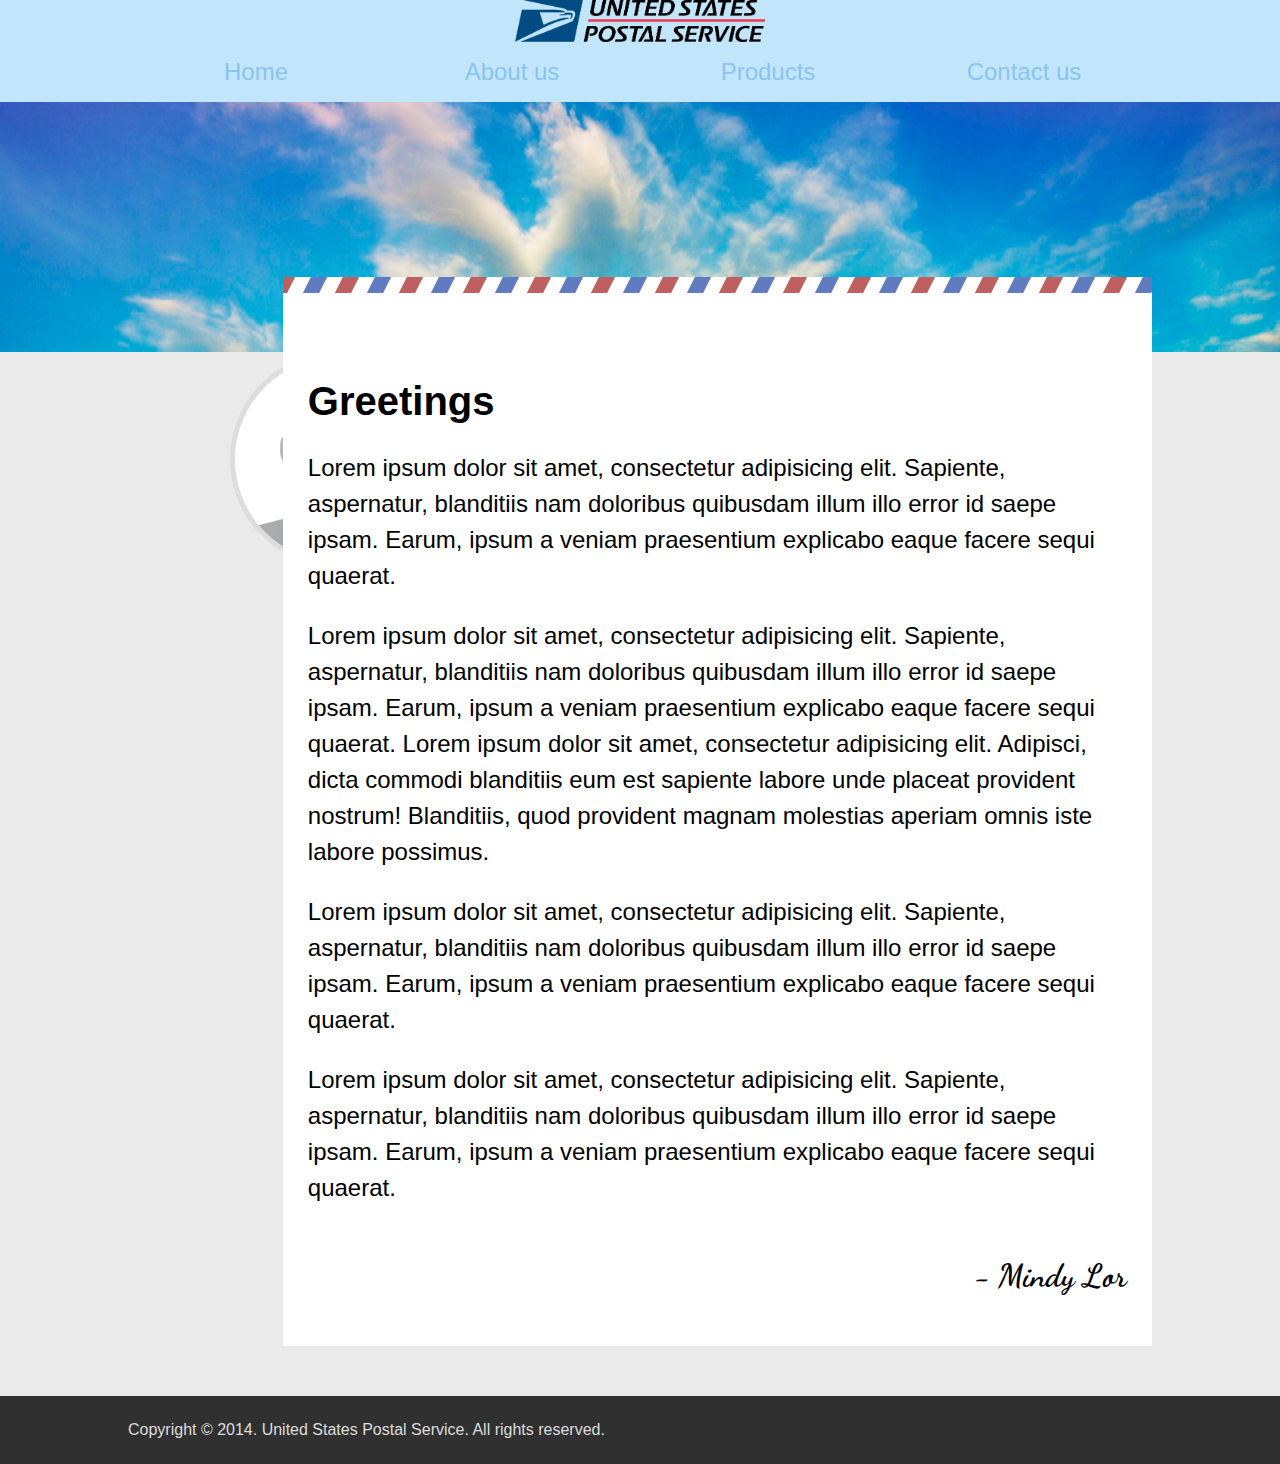
<file: usps/index.html>
<!doctype html>
<html>
    <head>
        <title>USPS</title>
        <link rel="stylesheet" href="css/styles.css">
        <link href='http://fonts.googleapis.com/css?family=Dancing+Script:700' rel='stylesheet' type='text/css'>
    </head>
    <body>
        <header>
            <div class="container">
                <img src="img/logo.png">
                <nav>
                    <ul class="clearfix">
                        <li><a href="#">Home</a></li>
                        <li><a href="#">About us</a></li>
                        <li><a href="#">Products</a></li>
                        <li><a href="#">Contact us</a></li>
                    </ul>
                </nav>
            </div>
        </header>
        <div id="hero">

        </div>
        <main class="clearfix">
            <div class="container">
                <img src="img/avatar.png">
                <article>
                    <h1>Greetings</h1>
                    <p>Lorem ipsum dolor sit amet, consectetur adipisicing elit. Sapiente, aspernatur, blanditiis nam doloribus quibusdam illum illo error id saepe ipsam. Earum, ipsum a veniam praesentium explicabo eaque facere sequi quaerat.</p>
                    <p>Lorem ipsum dolor sit amet, consectetur adipisicing elit. Sapiente, aspernatur, blanditiis nam doloribus quibusdam illum illo error id saepe ipsam. Earum, ipsum a veniam praesentium explicabo eaque facere sequi quaerat. Lorem ipsum dolor sit amet, consectetur adipisicing elit. Adipisci, dicta commodi blanditiis eum est sapiente labore unde placeat provident nostrum! Blanditiis, quod provident magnam molestias aperiam omnis iste labore possimus.</p>
                    <p>Lorem ipsum dolor sit amet, consectetur adipisicing elit. Sapiente, aspernatur, blanditiis nam doloribus quibusdam illum illo error id saepe ipsam. Earum, ipsum a veniam praesentium explicabo eaque facere sequi quaerat.</p>
                    <p>Lorem ipsum dolor sit amet, consectetur adipisicing elit. Sapiente, aspernatur, blanditiis nam doloribus quibusdam illum illo error id saepe ipsam. Earum, ipsum a veniam praesentium explicabo eaque facere sequi quaerat.</p>
                    <h2>Mindy Lor</h2>
                </article>
            </div>
        </main>
        <footer>
            <div class="container">
                Copyright &copy; 2014. United States Postal Service. All rights reserved.
            </div>
        </footer>
    </body>
</html>
</file>
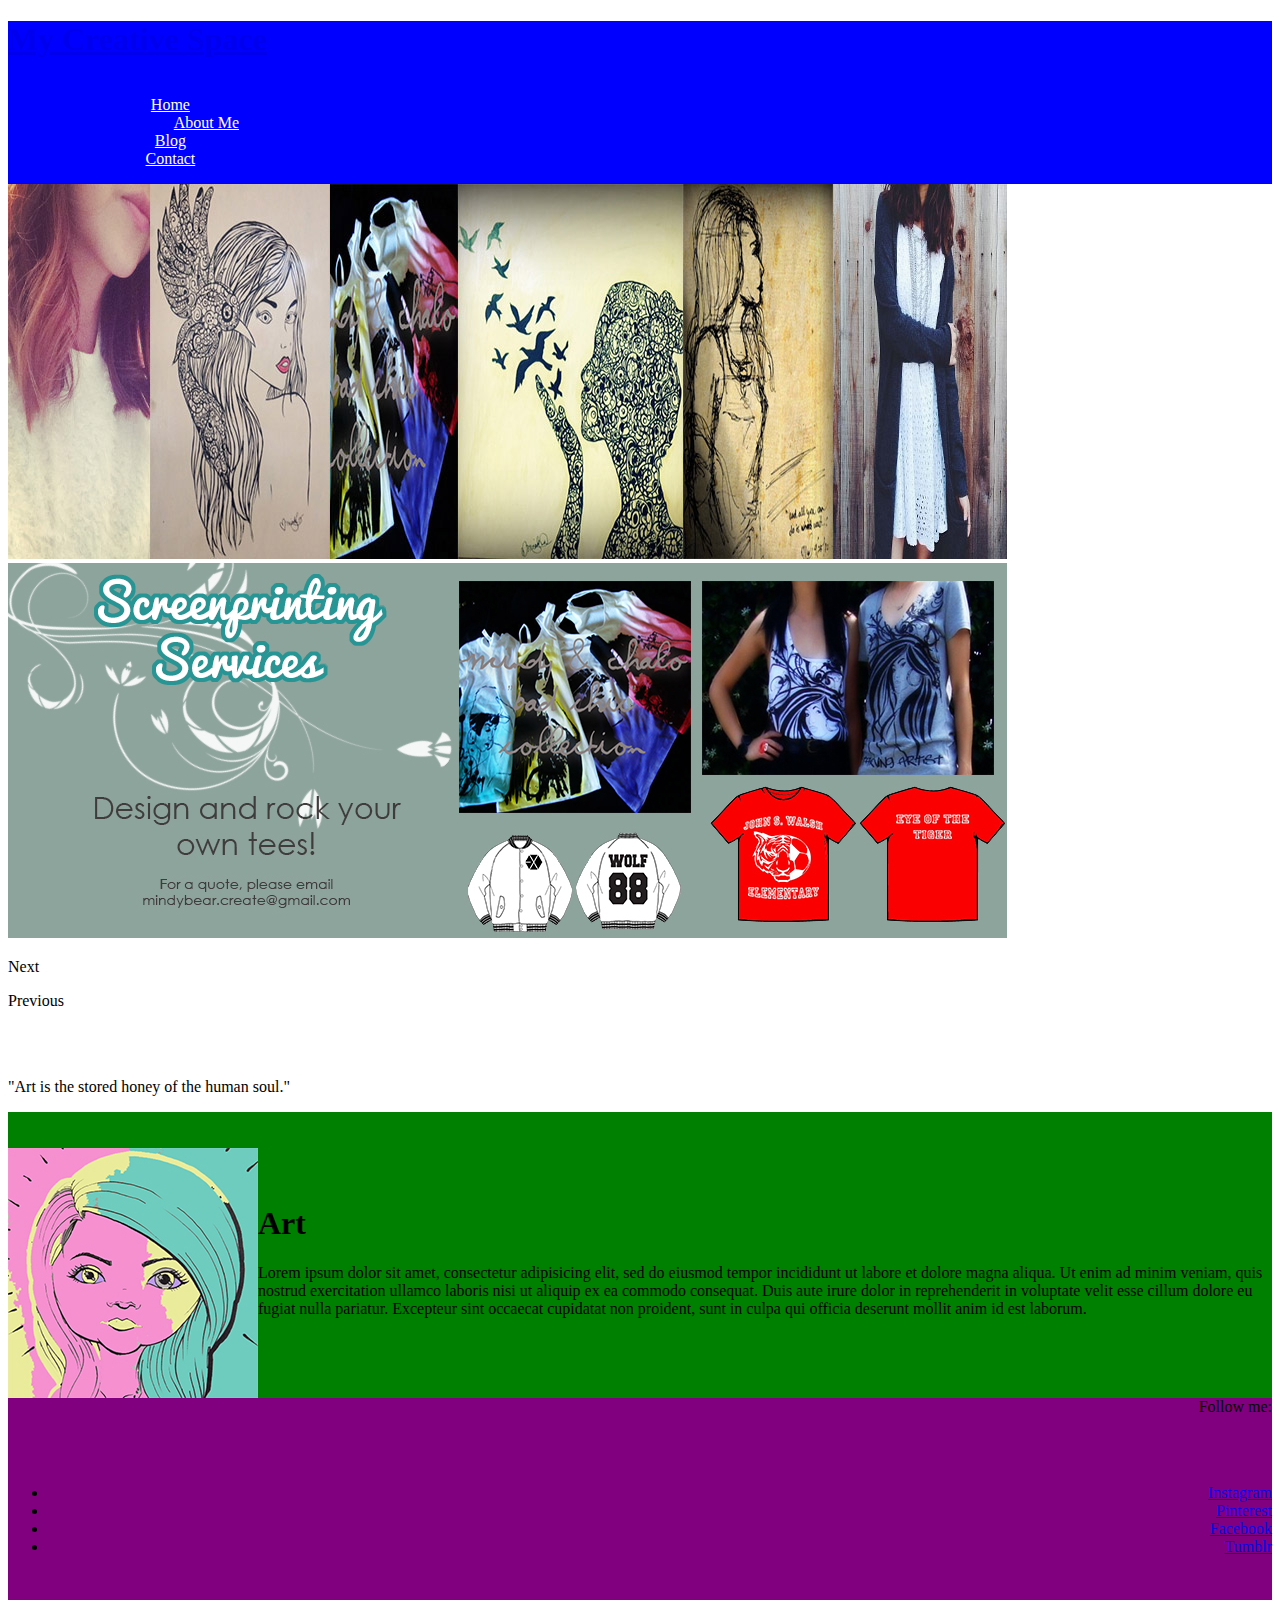
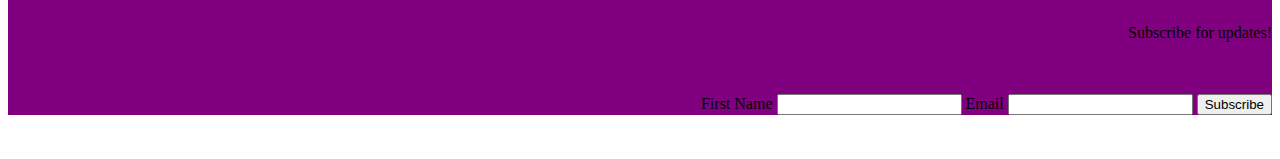
<file: about.html>
<!DOCTYPE html>
<html>
<head>
	<title>hellomindybear</title>
	<link rel="stylesheet" type="text/css" href="css/styles.css">
</head>
<body>
	<div id="Container">
		<header>
			<h1><a href="index.html">My Creative Space</a></h1>
			<nav>
				<ul>
					<li><a href="#">Home</a></li>
						<ul>
							<li><a href="#">About Me</a></li>
						</ul>
					<li><a href="#">Blog</a></li>
					<li><a href="#">Contact</a></li>
				</ul>
			</nav>
			<div class="clear"></div>
		</header>
		<div id="Banner">
			<div class="pure-g">
			<div class="pure-u-1-1">
			<div class="cycle-slideshow" 
			data-cycle-fx="scrollHorz" 
			data-cycle-timeout="3000"
			data-cycle-next="#Next"
			data-cycle-prev="#Previous"
			data-cycle-pager="#Pager"
			data-cycle-slides="> img">
			<img src="images/bannerused.jpg">
			<img src="images/banner/banner2.jpg">
			</div>

			<div id="SlideNavigation">
				<p id="Next">Next</p>
				<p id="Previous">Previous</p>
			<div id="Pager">
			</div>
			</div>
		</div>



			<br></br>
			<p>"Art is the stored honey of the human soul."</p>			
		</div>
		<div id="MainContent">
			<article>
				<br></br>
				<img src="images/mindyicon.jpg" alt="Art">
				<br></br>
				<h1>Art</h1>
				<p>Lorem ipsum dolor sit amet, consectetur adipisicing elit, sed do eiusmod
				tempor incididunt ut labore et dolore magna aliqua. Ut enim ad minim veniam,
				quis nostrud exercitation ullamco laboris nisi ut aliquip ex ea commodo
				consequat. Duis aute irure dolor in reprehenderit in voluptate velit esse
				cillum dolore eu fugiat nulla pariatur. Excepteur sint occaecat cupidatat non
				proident, sunt in culpa qui officia deserunt mollit anim id est laborum.</p>
				<br></br>
			</article>
			</article>
				
			<div class="clear"></div>
		</div>
		<footer>
			<p>Follow me:</p><br></br>
				<ul id="SocialLinks">
					<li><a href="#">Instagram</a></li>
					<li><a href="#">Pinterest</a></li>
					<li><a href="#">Facebook</a></li>
					<li><a href="#">Tumblr</a></li>
				</ul>
			<br></br>
			<p>Subscribe for updates!</p>
			<br></br>
			<form name="myForm" action="#" method="POST">
				<label for="fName">First Name</lable>
				<input type="text" id="fName" name="firstName">
				<label for="enauk">Email</label>
				<input type="email" id="Date" name="date" required>
				<input type="submit" value="Subscribe">
			</form>
		</footer>
		<br></br>
	</div>
</body>
</html>
</file>
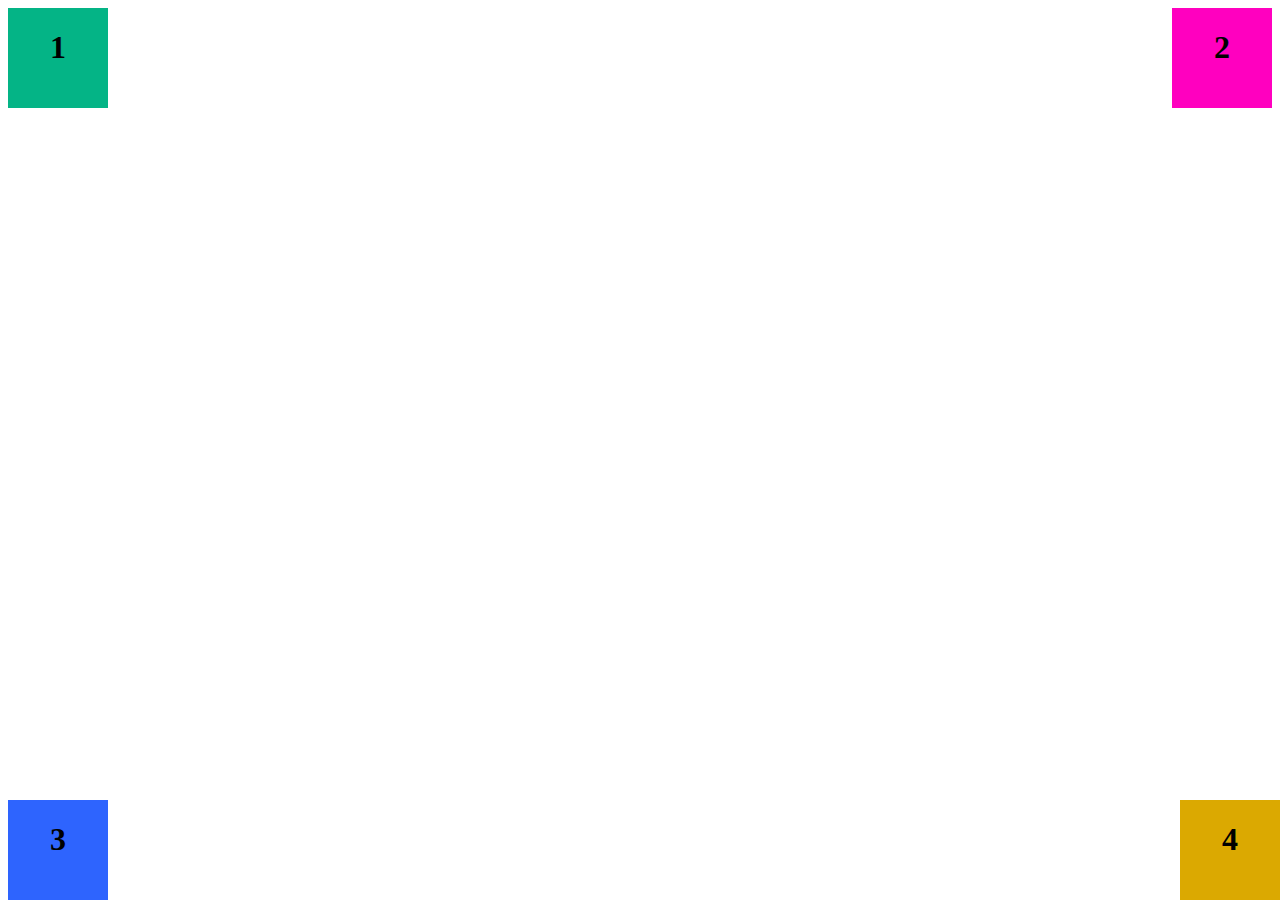
<file: test 1/index1.html>
<!DOCTYPE html>
<html>
<head>
	<title>Corner Boxes</title>
	<link rel="stylesheet" href="css/styles1.css">
</head>
<body>
	<div id="One">
		<h1>1</h1>
	</div>
	<div id="Two">
		<h1>2</h1>
	</div>
	<div id="Three">
		<h1>3</h1>
	</div>
	<div id="Four">
		<h1>4</h1>
	</div>


</body>
</html
</file>
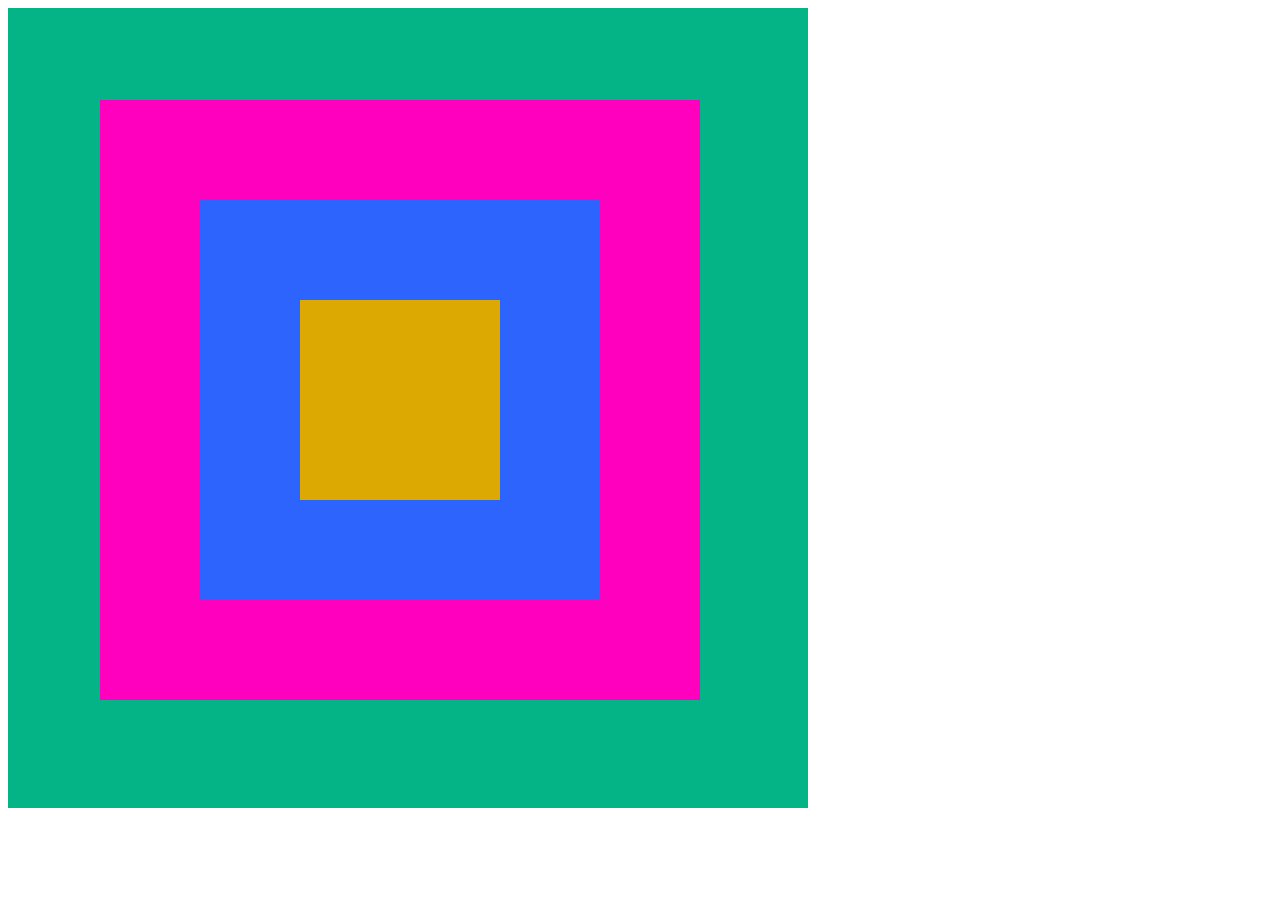
<file: test 1/index2.html>
<!DOCTYPE html>
<html>
<head>
	<title>Stacked</title>
	<link rel="stylesheet" href="css/styles2.css">
</head>
<body>
	<div id="One">
	</div>
	<div id="Two">
	</div>
	<div id="Three">
	</div>
	<div id="Four">
	</div>


</body>
</html
</file>
<file: usps/css/styles.css>
body {
    margin: 0;
    font-family: "Helvetica Neue", Helvetica, Arial, sans-serif;
}
.clearfix:before, .clearfix:after {
    content: "";
    display: block;
    clear: both;
}
.container {
    width: 80%;
    margin: 0 auto;
}
header {
    background-color: #c1e6fc;
}
header img {
    width: 250px;
    height: auto;
    display: block;
    margin: 0 auto;
}
header ul {
    padding: 0;
    margin: 0;
}
header li {
    display: inline-block;
    width: 25%;
    float: left;
    text-align: center;
}

header li a {
    color: rgba(82, 160, 231, .5);
    line-height: 2.5;
    font-size: 150%;
    text-decoration: none;
    transition: color 500ms ease-in-out;
}

header li a:hover{
    color: rgb(82, 160, 231);
}

#hero {
    height: 250px;
    background-image: url("../img/sky.jpg");
    background-attachment: fixed;
    background-size: 100%;
}
main {
    background-color: #eaeaea;
    padding-bottom: 50px;`
}
main .container {
    position: relative;
}
main img {
    display: block;
    width: 20%;
    height: auto;
    border-radius: 50%;
    position: absolute;
    top: 0;
    left: 10%;
    border: 5px solid #dddddd;
    transition: 500ms ease-in-out;
}

main img:hover{
    left: 0;
 
}



main article {
    width: 80%;
    padding: 0 25px 25px;
    float: right;
    position: relative;
    z-index: 1;
    background-color: #ffffff;
}
main article:before {
    content: "";
    display: block;
    width: 100%;
    height: 75px;
    background-color: #ffffff;
    position: absolute;
    top: -75px;
    left: 0;
    background-image: url("../img/mail.png");
    background-repeat: repeat-x;
}

article h1{
    font-size: 40px;
}

article p{
    font-size: 24px;
    line-height: 1.5;
}

article h2{
    font-size: 32px;
    font-family: 'Dancing Script', cursive;
    float: right;
}

article h2:before{
     content: "- ";
}

footer {
    padding: 25px 0;
    background-color: #303030;
    color: #dddddd;
}
</file>
<file: css/styles.css>
header {
	background-color: blue;
}

nav {
	overflow: hidden;
}
nav ul li {
	display: inline-block;
	width: 20%;
}
nav ul li a {
	display: block;
	width: 100%;
	text-align: center;
	color: white;
}


main {
	background-color: yellow;
}

main:before, main:after {
	content: "";
	display: block;
	clear: both;
}

article {
	background-color: green;
	width: 65%;
	float: left;
}

article img {
	float: left;
}

aside {
	background-color: red;
	width: 35%;
	float: right;
}

footer{
	background-color: purple;
}

@media screen and (min-width: 350px){
	footer {
		text-align: right;
	}
	nav ul li {
	display: block;
	}

	article{
		width: 100%;
	
	}
	aside{
		width: 100%;
	}
}
</file>
<file: test 1/css/styles1.css>
div{
	width: 100px;
	height: 100px;


}

#One{
	background-color: #04B486;
	float: left;
}

#Two{
	background-color: #FF00BF;
	float: right;
}

#Three{
	background-color: #2E64FE;
	position: absolute;
	bottom: 0;

}

#Four{
	background-color: #DBA901;
	position: absolute;
	bottom: 0;
	right:0;
}

h1{
	text-align: center;
}
</file>
<file: test 1/css/styles2.css>
#One{
	background-color: #04B486;
	width: 800px;
	height: 800px;
	position: relative;
}

#Two{
	background-color: #FF00BF;
	width: 600px;
	height: 600px;
	position: absolute;
	top: 100px;
	left: 100px;
	z-index: -1px;
}

#Three{
	background-color: #2E64FE;
	width: 400px;
	height: 400px;
	position: absolute;
	top: 200px;
	left: 200px;
	z-index: -1px;
}

#Four{
	background-color: #DBA901;
	width: 200px;
	height: 200px;
	position: absolute;
	top: 300px;
	left: 300px;
	z-index: -1px;
}
</file>
